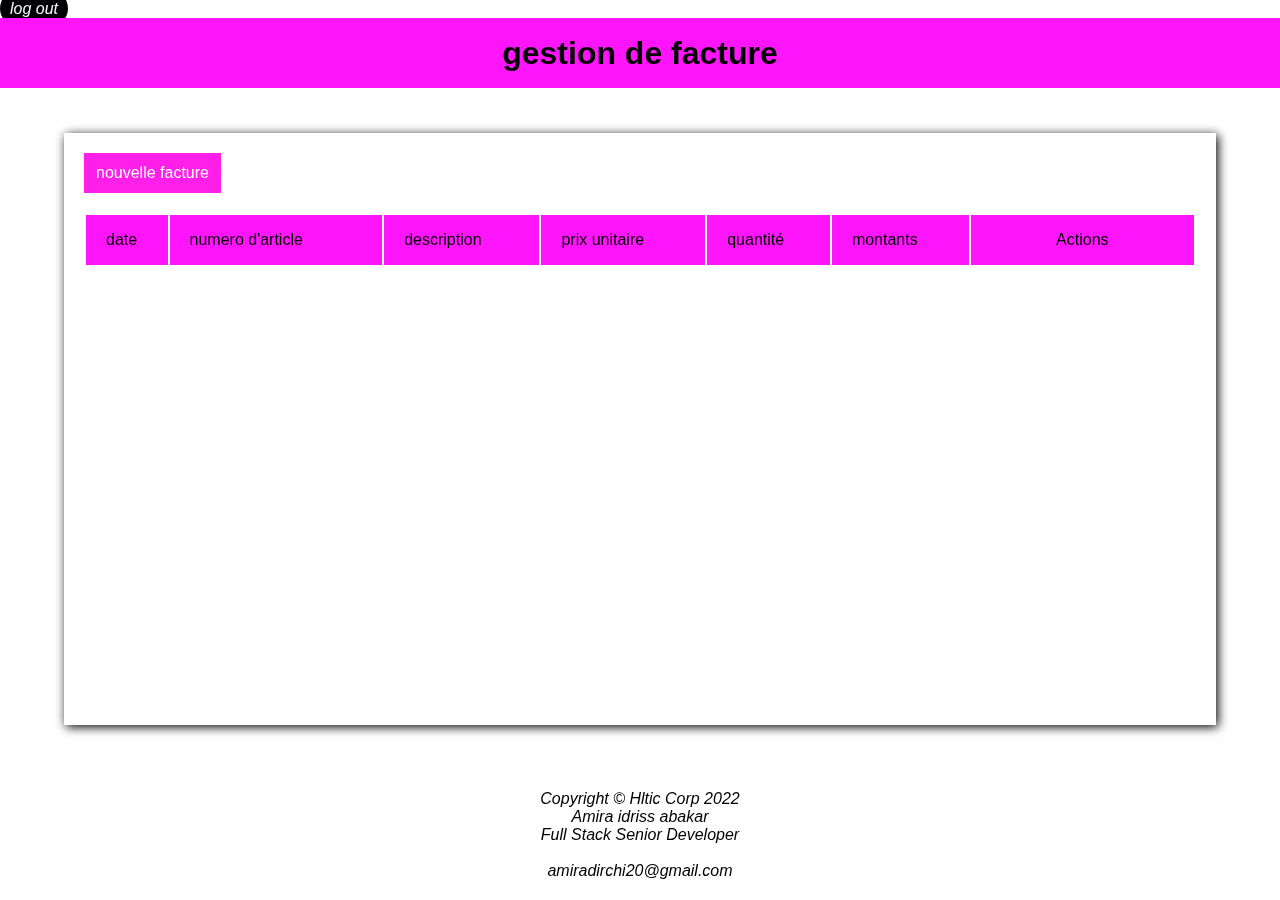
<file: facture.html>
<!DOCTYPE html>
		<html lang="en">
		<head>
			<meta charset="UTF-8">
			<meta http-equiv="X-UA-Compatible" content="IE=edge">
			<meta name="viewport" content="width=device-width, initial-scale=1.0">
			<link rel="stylesheet" href="assets/css/main.css">
			<link rel="stylesheet" href="assets/css/button.css">
			<link rel="stylesheet" href="assets/css/records.css">
			<link rel="stylesheet" href="assets/css/model.css">
			<script src="assets/js/main.js" defer></script>
			<title>SMS CRUD</title>
		</head>
		<body>
<nav>
	<ul>
		<li><a class="btn" href="login.html"><em>log out</em></a>
			<style>
				.btn{
					background-color: black;
					color: aliceblue;
					padding: 10px;
					text-decoration: none;
					border-radius: 30px;
					
					

				}
			</style>

		</li>
	</ul>

</nav>


			<header>
				<h1 class="header-title">gestion de facture </h1>
				
			</header>
			<main>
			   <button class="button blue mobile"  id="idStudent">nouvelle facture</button>
			   <table id="tblStudent" class="records">
				   <thead>
					   <tr>
						   <td>date</td>
						   <td>numero d'article</td>
						   <td>description</td>
						   <td>prix unitaire</td>
						   <td>quantité</td>
						   <td>montants</td>
						   <td>Actions</td>
					   </tr>
				   </thead>
				   <tbody>

				   </tbody>
			   </table>
			   <!-- <div class="model active" id="model"> -->
				<div class="model" id="model">
				<div class="model-content">
					<header class="model-header">
						<h2>creer une nouvelle facture</h2>
						<span class="model-close" id="modelClose">&#10006;</span>
					</header>
					<form id="form" class="model-form">
						<input type="date" class="model-field" id="date" data-index="new" placeholder="date" required>
						<input type="texte" class="model-field" id="texte" placeholder="numero d'article" required>
						<input type="text" class="model-field" id="phone" placeholder="description" required>
						<input type="text" class="model-field" id="fees" placeholder="prix unitaire" required>
						<input type="text" class="model-field" id="level" placeholder="quantité" required>
						<input type="text" class="model-field" id="school" placeholder="montants" required>
					</form>
					<footer class="model-footer">
						<button class="button green" id="save">Enregistrer</button>
						<button class="button blue" id="cancel">Annuler</button>
					</footer>
				</div>
			   </div>
			</main>
			<footer>
			   Copyright &copy; Hltic Corp 2022 <br>
			   Amira idriss abakar<br>
			   Full Stack Senior Developer<br>
			  <br>
			  amiradirchi20@gmail.com<br>
			</footer>
		</body>
		</html>
</file>
<file: assets/css/main.css>
*{
    padding: 0;
    margin: 0;
    box-sizing: border-box;
}
:root{
    --primary-color: #ff15fb;
}
body{
   min-height: 100vh;
   display: flex;
   flex-direction: column;
   font-family: 'karla', sans-serif;
   position: relative;
}

header{
    background-color: var(--primary-color);
    height: 70px;
    text-align: center;
    line-height: 70px;
    box-shadow: 0 1px 2px var(--shadow-color);
}

.header-title{
    color: black;
    font-size: 2rem;
}

main{
    flex-grow: 1;
    display: flex;
    flex-direction: column;
    align-items: flex-start;
    width: 90%;
    margin: 5vh auto;
    padding: 20px;
    box-shadow: 2px 2px 10px;
    gap: 20px;
}

footer{
    width: 100%;
    text-align: center;
    font-weight: 200;
    font-style: italic;
    padding: 20px;
}

@media(max-width: 480px) {
    .header{
        position: fixed;
    }
    .header-title{
        font-size: 1.5rem;
    }
    main{
        padding: 0 0 0 0;
        margin: 0;
        width: 100%;
        box-shadow: none;
    }
}
</file>
<file: assets/css/button.css>
.button{
    border-style: none;
    height: 40px;
    padding: 6px 12px;
    background-color: black;
    color: white;
    font-size: 1rem;
    cursor: pointer;
    transition:  box-shadow .6s ease;
}

.button.blue{
    background-color: #ff1fe9;
}

.button.green{
    background-color: #13ce66;
}

.button.red{
    background-color: #ff4949;
}

.button:hover{
    box-shadow: inset 200px 0 0 #00000055;
}

@media(max-width: 480px) {
    .button.mobile{
        color: transparent;
        font-size: 0;
        width: 50px;
        height: 50px;
        border-radius: 50%;
        position: fixed;
        top: 90vh;
        left: 80vw;
    }

    .button.mobile::before{
        content: "+";
        color: white;
        font-size: 2rem;
        width: 100%;
        height: 100%;
    }
}
</file>
<file: assets/css/records.css>
.records{
    width: 100%;
    user-select: none;
}

.records thead{
    height: 50px;
    background-color: var(--primary-color);
    padding-left: 20px;
}

.records td{
    height: 50px;
    padding-left: 20px;
}
.records thead:last-child,
.records td:last-child{
    padding: 0;
    min-width: 140px;
    text-align: center;
}

.records tr:hover{
    background-color: #FAD7A0;
}

@media(max-width: 480px) {
    .records{
        border-spacing: 5px;
    }

    .records thead{
        display: none;
    }

    .records tr{
        box-shadow: 0 1px 3px #99A3A4;
    }

    .records td:not(:first-child){
        display: flex;
        justify-content: space-between;
        padding: 0 20px;
    }

    .records td{
        margin: 10px 0;
    }

    .records tr:hover{
        background-color: inherit;
    }
}
</file>
<file: assets/css/model.css>
.model{
	position: absolute;
	top: 0;
	left: 0;
	width: 100%;
	height: 100%;
	background: #00000090;
	opacity: 0;
	z-index: -1;
}

.model.active{
	opacity: 1;
	z-index: 1;
}

.model-content{
	display: flex;
	flex-direction: column;
	gap: 20px;
	width: 50vw;
	margin: 14vh auto;
	padding-bottom: 20px;
	background-color: white;
	box-shadow: 1px 1px 10px black;
}

.model-form{
	display: flex;
	justify-content: center;
	flex-wrap: wrap;
	gap: 20px;
	padding: 0 20px;
}

.model-header{
	display: flex;
	justify-content: flex-end;
	height: 40px;
	line-height: 40px;
	font-size: 1rem;
}

.model-header>h2{
	width: 100%;
	margin: 0 auto;
}

.model-close{
	display: block;
	width: 40px;
	height: 40px;
	text-align: center;
	user-select: none;
	cursor: pointer;
}

.model-close:hover{
	background-color: red;
	color: white;
}

.model-field{
	width: 50%;
	height: 40px;
	outline: none;
	border-radius: 5px;
	border-style: 1px;
	border-color: antiquewhite;
	box-shadow: 0 0 2px black;
	padding: 0 10px;
	font-size: 1rem;
}

.model-field:focus{
	border: 2px solid var(--primary-color);
	box-shadow: 0 0 3px var(--primary-color);
}

.model-footer{
	background-color: inherit;
	text-align: right;
	padding: 0 20px;
}

@media(max-width: 480px) {
  
	.model{
		top: 90%;
		transition: all 2s ease;
	}

	.model.active{
		top: 0;
	}
	

	.model-content{
		margin: 0;
		width: 100%;
		position: fixed;
	}

	.model-field{
		width: 100%;
	}
   
}
</file>
